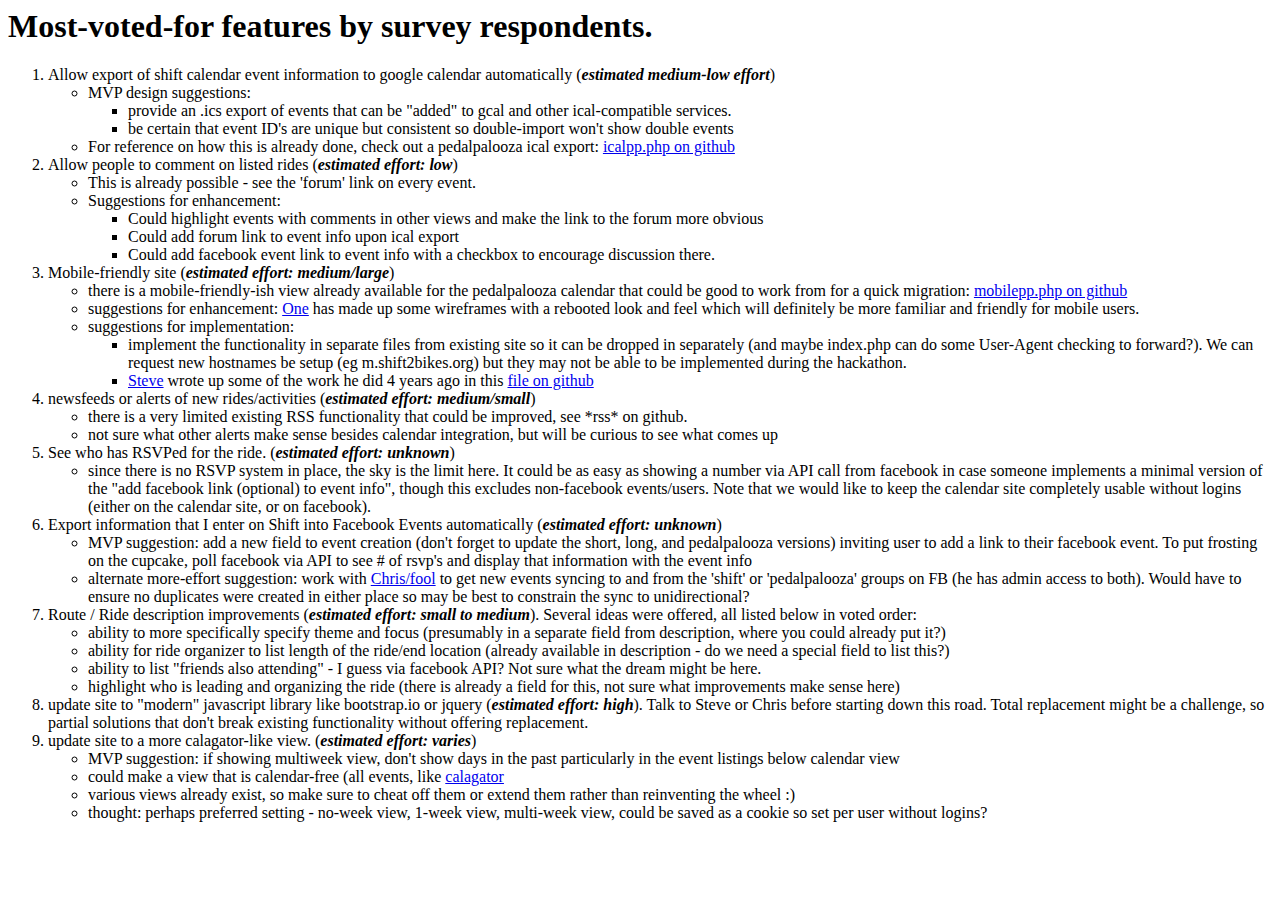
<file: hackathon_sept2015_ideas.html>
<html><head>
<title>Shift Calendar Hackathon Sep 2015</title>
</head>
<body>
<h1>Most-voted-for features by survey respondents.</h1>
<ol>
<li>Allow export of shift calendar event information to google calendar automatically (<b><i>estimated medium-low effort</i></b>)
	<ul>
	<li>MVP design suggestions:
		<ul>
		<li>provide an .ics export of events that can be "added" to gcal and other ical-compatible services.
		<li>be certain that event ID's are unique but consistent so double-import won't show double events
		</ul>
	<li>For reference on how this is already done, check out a pedalpalooza ical export:  <a href=https://github.com/ShiftGithub/shiftcal/blob/master/icalpp.php>icalpp.php on github</a>
	</ul>
<li>Allow people to comment on listed rides (<b><i>estimated effort: low</i></b>)
	<ul>
	<li>This is already possible - see the 'forum' link on every event.
	<li>Suggestions for enhancement:
		<ul>
		<li>Could highlight events with comments in other views and make the link to the forum more obvious
		<li>Could add forum link to event info upon ical export
		<li>Could add facebook event link to event info with a checkbox to encourage discussion there.
		</ul>
	</ul>
<li>Mobile-friendly site (<b><i>estimated effort: medium/large</i></b>)
	<ul>
	<li>there is a mobile-friendly-ish view already available for the pedalpalooza calendar that could be good to work from for a quick migration:  <a href=https://github.com/ShiftGithub/shiftcal/blob/master/mobilepp.php>mobilepp.php on github</a>
	<li>suggestions for enhancement:  <a href=mailto:ohwang00@gmail.com>One</a> has made up some wireframes with a rebooted look and feel which will definitely be more familiar and friendly for mobile users.  
	<li>suggestions for implementation:  
		<ul><li>implement the functionality in separate files from existing site so it can be dropped in separately (and maybe index.php can do some User-Agent checking to forward?).  We can request new hostnames be setup (eg m.shift2bikes.org) but they may not be able to be implemented during the hackathon.
		<li><a href=https://github.com/kirkendall>Steve</a> wrote up some of the work he did 4 years ago in this <a href=https://github.com/ShiftGithub/shiftcal/blob/master/mobile>file on github</a>
		</ul>
	</ul>
<li>newsfeeds or alerts of new rides/activities (<b><i>estimated effort: medium/small</i></b>)
	<ul><li>there is a very limited existing RSS functionality that could be improved, see *rss* on github.
	<li>not sure what other alerts make sense besides calendar integration, but will be curious to see what comes up
	</ul>
<li>See who has RSVPed for the ride. (<b><i>estimated effort: unknown</i></b>)
	<ul><li>since there is no RSVP system in place, the sky is the limit here.  It could be as easy as showing a number via API call from facebook in case someone implements a minimal version of the "add facebook link (optional) to event info", though this excludes non-facebook events/users.  Note that we would like to keep the calendar site completely usable without logins (either on the calendar site, or on facebook).
	</ul>
<li>Export information that I enter on Shift into Facebook Events automatically (<b><i>estimated effort: unknown</i></b>)
	<ul><li>MVP suggestion:  add a new field to event creation (don't forget to update the short, long, and pedalpalooza versions) inviting user to add a link to their facebook event.  To put frosting on the cupcake, poll facebook via API to see # of rsvp's and display that information with the event info
	<li>alternate more-effort suggestion:  work with <a href=mailto:gently@gmail.com>Chris/fool</a> to get new events syncing to and from the 'shift' or 'pedalpalooza' groups on FB (he has admin access to both).  Would have to ensure no duplicates were created in either place so may be best to constrain the sync to unidirectional?
	</ul>
<li>Route / Ride description improvements (<b><i>estimated effort:  small to medium</i></b>).  Several ideas were offered, all listed below in voted order:
	<ul><li>ability to more specifically specify theme and focus (presumably in a separate field from description, where you could already put it?)
	<li>ability for ride organizer to list length of the ride/end location (already available in description - do we need a special field to list this?)
	<li>ability to list "friends also attending" - I guess via facebook API?  Not sure what the dream might be here.
	<li>highlight who is leading and organizing the ride (there is already a field for this, not sure what improvements make sense here)
	</ul>
<li>update site to "modern" javascript library like bootstrap.io or jquery (<b><i>estimated effort: high</i></b>).  Talk to Steve or Chris before starting down this road.  Total replacement might be a challenge, so partial solutions that don't break existing functionality without offering replacement.
<li>update site to a more calagator-like view. (<b><i>estimated effort: varies</i></b>)
	<ul><li>MVP suggestion:  if showing multiweek view, don't show days in the past particularly in the event listings below calendar view
	<li>could make a view that is calendar-free (all events, like <a href=http://calagator.org>calagator</a>
	<li>various views already exist, so make sure to cheat off them or extend them rather than reinventing the wheel :)
	<li>thought: perhaps preferred setting - no-week view, 1-week view, multi-week view, could be saved as a cookie so set per user without logins?
	</ul>
</ol>
</body>
</html>
</file>
